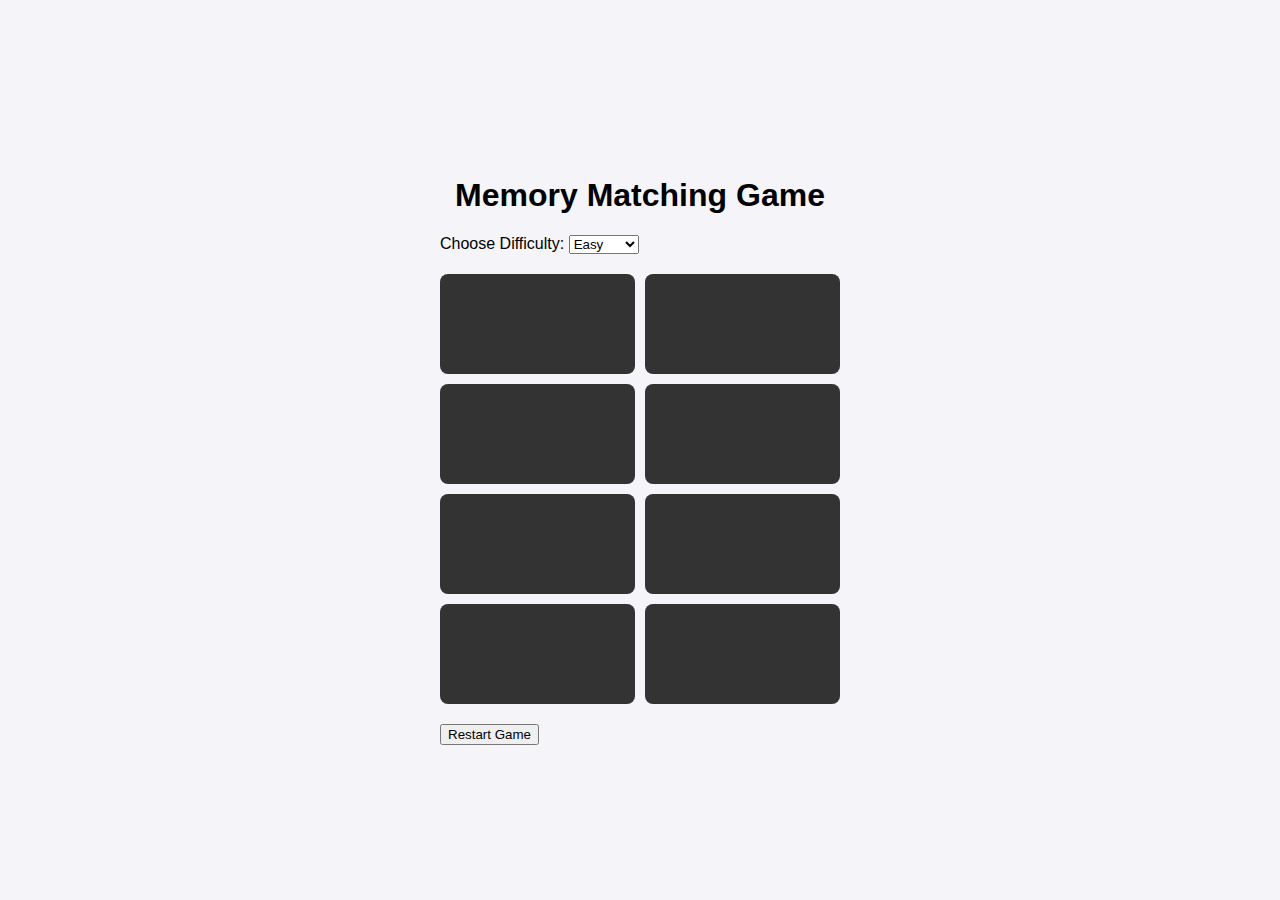
<file: matchingGame.html>
<!DOCTYPE html>
<html lang="en">
<head>
  <meta charset="UTF-8">
  <meta name="viewport" content="width=device-width, initial-scale=1.0">
  <title>Memory Matching Game</title>
  <style>
    body {
      font-family: Arial, sans-serif;
      display: flex;
      justify-content: center;
      align-items: center;
      min-height: 100vh;
      margin: 0;
      background-color: #f4f4f9;
    }

    h1 {
      text-align: center;
    }

    .game-container {
      display: grid;
      gap: 10px;
      margin: 20px auto;
      width: 400px; /* Limit the width for better layout */
    }

    .card {
      background-color: #333;
      color: transparent;
      display: flex;
      justify-content: center;
      align-items: center;
      font-size: 2rem;
      cursor: pointer;
      border-radius: 8px;
      transition: all 0.3s ease;
    }

    .card.flipped, .card.matched {
      background-color: #4CAF50;
      color: #fff;
    }

    .card.matched {
      cursor: default;
    }
  </style>
</head>
<body>
  <div>
    <h1>Memory Matching Game</h1>
    <label for="difficulty-select">Choose Difficulty:</label>
    <select id="difficulty-select">
      <option value="easy">Easy</option>
      <option value="medium">Medium</option>
      <option value="hard">Hard</option>
    </select>
    <div class="game-container" id="game"></div>
    <button id="resetBtn">Restart Game</button>
  </div>

  <script>
    const icons = ['🍎', '🍎', '🚀', '🚀', '🎩', '🎩', '🦄', '🦄', '🎲', '🎲', '🎸', '🎸', '⚽', '⚽', '🧩', '🧩'];
    const iconMap = {
      'easy': 8,
      'medium': 12,
      'hard': 16
    };

    const gameContainer = document.getElementById('game');
    let flippedCards = [];
    let matchedCards = 0;
    let canFlip = true; // Track if new flips are allowed

    // Shuffle the cards
    function shuffle(array) {
      return array.sort(() => Math.random() - 0.5);
    }

    // Initialize the game
    function initGame(difficulty) {
      const numCards = iconMap[difficulty];
      const shuffledIcons = shuffle(icons.slice(0, numCards));
      
      // Clear previous game board
      gameContainer.innerHTML = '';

      // Determine rows and columns
      const cols = Math.floor(Math.sqrt(numCards)); // Calculate number of columns
      const rows = Math.ceil(numCards / cols);     // Calculate number of rows
      gameContainer.style.gridTemplateColumns = `repeat(${cols}, 1fr)`; // Set grid template columns
      gameContainer.style.gridTemplateRows = `repeat(${rows}, 100px)`;   // Set grid template rows

      // Create cards
      shuffledIcons.forEach((icon) => {
        const card = document.createElement('div');
        card.classList.add('card');
        card.dataset.icon = icon;
        card.textContent = ''; // Hide the icon initially
        card.addEventListener('click', flipCard);
        gameContainer.appendChild(card);
      });
    }

    // Flip a card
    function flipCard() {
      if (!canFlip || this.classList.contains('flipped') || this.classList.contains('matched') || flippedCards.length === 2) return;

      this.classList.add('flipped');
      this.textContent = this.dataset.icon; // Show icon
      flippedCards.push(this);

      if (flippedCards.length === 2) {
        checkMatch();
      }
    }

    // Check if the flipped cards match
    function checkMatch() {
      const [card1, card2] = flippedCards;
      if (card1.dataset.icon === card2.dataset.icon) {
        card1.classList.add('matched');
        card2.classList.add('matched');
        matchedCards += 2;

        if (matchedCards === icons.length) {
          setTimeout(() => alert('You win! 🎉'), 500);
        }
      } else {
        canFlip = false; // Disable new flips until this pair is fully reset
        setTimeout(() => {
          card1.classList.remove('flipped');
          card2.classList.remove('flipped');
          card1.textContent = ''; // Hide the icon again
          card2.textContent = ''; // Hide the icon again
          canFlip = true; // Re-enable flips
        }, 1000);
      }
      flippedCards = [];
    }

    // Handle difficulty selection
    document.getElementById('difficulty-select').addEventListener('change', (e) => {
      initGame(e.target.value);
    });

    // Reset button
    document.getElementById('resetBtn').addEventListener('click', () => {
      gameContainer.innerHTML = ''; // Clear the game board
      flippedCards = []; // Reset flipped cards
      matchedCards = 0; // Reset matched cards count
      initGame(document.getElementById('difficulty-select').value); // Reinitialize the game
    });

    // Initialize game with default difficulty
    initGame(document.getElementById('difficulty-select').value);
  </script>
</body>
</html>
</file>
